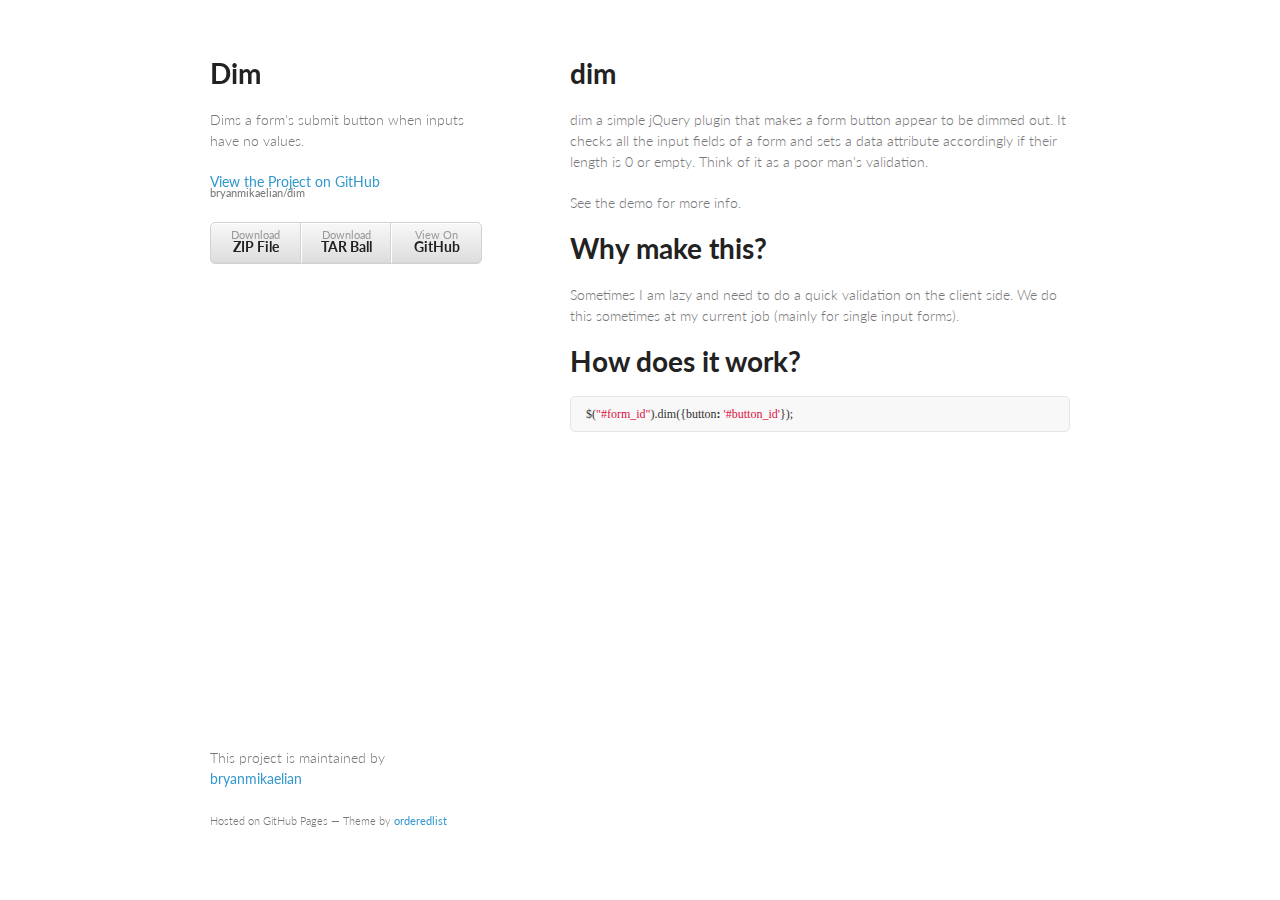
<file: index.html>
<!doctype html>
<html>
  <head>
    <meta charset="utf-8">
    <meta http-equiv="X-UA-Compatible" content="chrome=1">
    <title>Dim by bryanmikaelian</title>

    <link rel="stylesheet" href="stylesheets/styles.css">
    <link rel="stylesheet" href="stylesheets/pygment_trac.css">
    <meta name="viewport" content="width=device-width, initial-scale=1, user-scalable=no">
    <!--[if lt IE 9]>
    <script src="//html5shiv.googlecode.com/svn/trunk/html5.js"></script>
    <![endif]-->
  </head>
  <body>
    <div class="wrapper">
      <header>
        <h1>Dim</h1>
        <p>Dims a form's submit button when inputs have no values.</p>

        <p class="view"><a href="https://github.com/bryanmikaelian/dim">View the Project on GitHub <small>bryanmikaelian/dim</small></a></p>


        <ul>
          <li><a href="https://github.com/bryanmikaelian/dim/zipball/master">Download <strong>ZIP File</strong></a></li>
          <li><a href="https://github.com/bryanmikaelian/dim/tarball/master">Download <strong>TAR Ball</strong></a></li>
          <li><a href="https://github.com/bryanmikaelian/dim">View On <strong>GitHub</strong></a></li>
        </ul>
      </header>
      <section>
        <h1>dim</h1>

<p>dim a simple jQuery plugin that makes a form button appear to be dimmed out.  It checks all the input fields of a form and sets a data attribute accordingly if their length is 0 or empty. Think of it as a poor man's validation.</p>

<p>See the demo for more info.</p>

<h1>Why make this? </h1>

<p>Sometimes I am lazy and need to do a quick validation on the client side.  We do this sometimes at my current job (mainly for single input forms).</p>

<h1>How does it work?</h1>

<div class="highlight"><pre>
<span class="nx">$</span><span class="p">(</span><span class="s2">"#form_id"</span><span class="p">).</span><span class="nx">dim</span><span class="p">({</span><span class="nx">button</span><span class="o">:</span> <span class="s1">'#button_id'</span><span class="p">});</span>
</pre></div>
      </section>
      <footer>
        <p>This project is maintained by <a href="https://github.com/bryanmikaelian">bryanmikaelian</a></p>
        <p><small>Hosted on GitHub Pages &mdash; Theme by <a href="https://github.com/orderedlist">orderedlist</a></small></p>
      </footer>
    </div>
    <script src="javascripts/scale.fix.js"></script>
    
  </body>
</html>
</file>
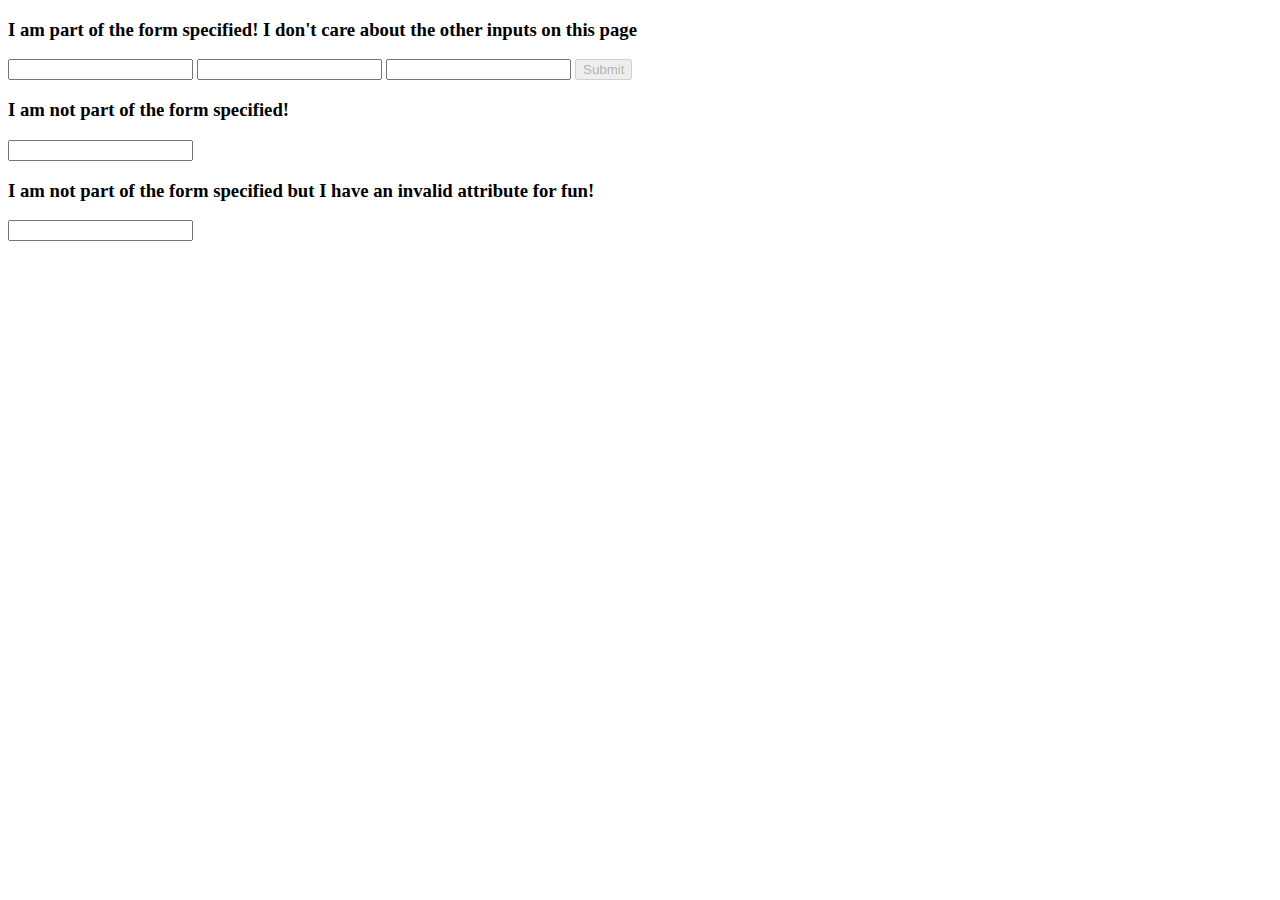
<file: demo.html>
<!doctype html>
<html>
  <head>
    <title> Dim for jQuery </title>
    <link rel="stylsheet" href="./style/jquery-dim.css">
    <script src="https://ajax.googleapis.com/ajax/libs/jquery/1.7.2/jquery.min.js"></script>
    <script src="./js/jquery.dim.js"></script>
  </head>
  <body>
    <h3> I am part of the form specified!  I don't care about the other inputs on this page</h3>
    <form id="demo" action= "/" method="post">
      <input type="text">
      <input type="text">
      <input type="text">
      <button id="dimmer"> Submit </button>
    </form>
    <h3> I am not part of the form specified! </h3>
    <input type="text">
    <h3> I am not part of the form specified but I have an invalid attribute for fun! </h3>
    <input type="text" data-valid="false">
    <script>
      $(function() {
        $("#demo").dim({button: "#dimmer"});
      });
    </script>
  </body>

</html>
</file>
<file: stylesheets/styles.css>
@import url(https://fonts.googleapis.com/css?family=Lato:300italic,700italic,300,700);

body {
  padding:50px;
  font:14px/1.5 Lato, "Helvetica Neue", Helvetica, Arial, sans-serif;
  color:#777;
  font-weight:300;
}

h1, h2, h3, h4, h5, h6 {
  color:#222;
  margin:0 0 20px;
}

p, ul, ol, table, pre, dl {
  margin:0 0 20px;
}

h1, h2, h3 {
  line-height:1.1;
}

h1 {
  font-size:28px;
}

h2 {
  color:#393939;
}

h3, h4, h5, h6 {
  color:#494949;
}

a {
  color:#39c;
  font-weight:400;
  text-decoration:none;
}

a small {
  font-size:11px;
  color:#777;
  margin-top:-0.6em;
  display:block;
}

.wrapper {
  width:860px;
  margin:0 auto;
}

blockquote {
  border-left:1px solid #e5e5e5;
  margin:0;
  padding:0 0 0 20px;
  font-style:italic;
}

code, pre {
  font-family:Monaco, Bitstream Vera Sans Mono, Lucida Console, Terminal;
  color:#333;
  font-size:12px;
}

pre {
  padding:8px 15px;
  background: #f8f8f8;  
  border-radius:5px;
  border:1px solid #e5e5e5;
  overflow-x: auto;
}

table {
  width:100%;
  border-collapse:collapse;
}

th, td {
  text-align:left;
  padding:5px 10px;
  border-bottom:1px solid #e5e5e5;
}

dt {
  color:#444;
  font-weight:700;
}

th {
  color:#444;
}

img {
  max-width:100%;
}

header {
  width:270px;
  float:left;
  position:fixed;
}

header ul {
  list-style:none;
  height:40px;
  
  padding:0;
  
  background: #eee;
  background: -moz-linear-gradient(top, #f8f8f8 0%, #dddddd 100%);
  background: -webkit-gradient(linear, left top, left bottom, color-stop(0%,#f8f8f8), color-stop(100%,#dddddd));
  background: -webkit-linear-gradient(top, #f8f8f8 0%,#dddddd 100%);
  background: -o-linear-gradient(top, #f8f8f8 0%,#dddddd 100%);
  background: -ms-linear-gradient(top, #f8f8f8 0%,#dddddd 100%);
  background: linear-gradient(top, #f8f8f8 0%,#dddddd 100%);
  
  border-radius:5px;
  border:1px solid #d2d2d2;
  box-shadow:inset #fff 0 1px 0, inset rgba(0,0,0,0.03) 0 -1px 0;
  width:270px;
}

header li {
  width:89px;
  float:left;
  border-right:1px solid #d2d2d2;
  height:40px;
}

header ul a {
  line-height:1;
  font-size:11px;
  color:#999;
  display:block;
  text-align:center;
  padding-top:6px;
  height:40px;
}

strong {
  color:#222;
  font-weight:700;
}

header ul li + li {
  width:88px;
  border-left:1px solid #fff;
}

header ul li + li + li {
  border-right:none;
  width:89px;
}

header ul a strong {
  font-size:14px;
  display:block;
  color:#222;
}

section {
  width:500px;
  float:right;
  padding-bottom:50px;
}

small {
  font-size:11px;
}

hr {
  border:0;
  background:#e5e5e5;
  height:1px;
  margin:0 0 20px;
}

footer {
  width:270px;
  float:left;
  position:fixed;
  bottom:50px;
}

@media print, screen and (max-width: 960px) {
  
  div.wrapper {
    width:auto;
    margin:0;
  }
  
  header, section, footer {
    float:none;
    position:static;
    width:auto;
  }
  
  header {
    padding-right:320px;
  }
  
  section {
    border:1px solid #e5e5e5;
    border-width:1px 0;
    padding:20px 0;
    margin:0 0 20px;
  }
  
  header a small {
    display:inline;
  }
  
  header ul {
    position:absolute;
    right:50px;
    top:52px;
  }
}

@media print, screen and (max-width: 720px) {
  body {
    word-wrap:break-word;
  }
  
  header {
    padding:0;
  }
  
  header ul, header p.view {
    position:static;
  }
  
  pre, code {
    word-wrap:normal;
  }
}

@media print, screen and (max-width: 480px) {
  body {
    padding:15px;
  }
  
  header ul {
    display:none;
  }
}

@media print {
  body {
    padding:0.4in;
    font-size:12pt;
    color:#444;
  }
}
</file>
<file: stylesheets/pygment_trac.css>
.highlight  { background: #ffffff; }
.highlight .c { color: #999988; font-style: italic } /* Comment */
.highlight .err { color: #a61717; background-color: #e3d2d2 } /* Error */
.highlight .k { font-weight: bold } /* Keyword */
.highlight .o { font-weight: bold } /* Operator */
.highlight .cm { color: #999988; font-style: italic } /* Comment.Multiline */
.highlight .cp { color: #999999; font-weight: bold } /* Comment.Preproc */
.highlight .c1 { color: #999988; font-style: italic } /* Comment.Single */
.highlight .cs { color: #999999; font-weight: bold; font-style: italic } /* Comment.Special */
.highlight .gd { color: #000000; background-color: #ffdddd } /* Generic.Deleted */
.highlight .gd .x { color: #000000; background-color: #ffaaaa } /* Generic.Deleted.Specific */
.highlight .ge { font-style: italic } /* Generic.Emph */
.highlight .gr { color: #aa0000 } /* Generic.Error */
.highlight .gh { color: #999999 } /* Generic.Heading */
.highlight .gi { color: #000000; background-color: #ddffdd } /* Generic.Inserted */
.highlight .gi .x { color: #000000; background-color: #aaffaa } /* Generic.Inserted.Specific */
.highlight .go { color: #888888 } /* Generic.Output */
.highlight .gp { color: #555555 } /* Generic.Prompt */
.highlight .gs { font-weight: bold } /* Generic.Strong */
.highlight .gu { color: #800080; font-weight: bold; } /* Generic.Subheading */
.highlight .gt { color: #aa0000 } /* Generic.Traceback */
.highlight .kc { font-weight: bold } /* Keyword.Constant */
.highlight .kd { font-weight: bold } /* Keyword.Declaration */
.highlight .kn { font-weight: bold } /* Keyword.Namespace */
.highlight .kp { font-weight: bold } /* Keyword.Pseudo */
.highlight .kr { font-weight: bold } /* Keyword.Reserved */
.highlight .kt { color: #445588; font-weight: bold } /* Keyword.Type */
.highlight .m { color: #009999 } /* Literal.Number */
.highlight .s { color: #d14 } /* Literal.String */
.highlight .na { color: #008080 } /* Name.Attribute */
.highlight .nb { color: #0086B3 } /* Name.Builtin */
.highlight .nc { color: #445588; font-weight: bold } /* Name.Class */
.highlight .no { color: #008080 } /* Name.Constant */
.highlight .ni { color: #800080 } /* Name.Entity */
.highlight .ne { color: #990000; font-weight: bold } /* Name.Exception */
.highlight .nf { color: #990000; font-weight: bold } /* Name.Function */
.highlight .nn { color: #555555 } /* Name.Namespace */
.highlight .nt { color: #000080 } /* Name.Tag */
.highlight .nv { color: #008080 } /* Name.Variable */
.highlight .ow { font-weight: bold } /* Operator.Word */
.highlight .w { color: #bbbbbb } /* Text.Whitespace */
.highlight .mf { color: #009999 } /* Literal.Number.Float */
.highlight .mh { color: #009999 } /* Literal.Number.Hex */
.highlight .mi { color: #009999 } /* Literal.Number.Integer */
.highlight .mo { color: #009999 } /* Literal.Number.Oct */
.highlight .sb { color: #d14 } /* Literal.String.Backtick */
.highlight .sc { color: #d14 } /* Literal.String.Char */
.highlight .sd { color: #d14 } /* Literal.String.Doc */
.highlight .s2 { color: #d14 } /* Literal.String.Double */
.highlight .se { color: #d14 } /* Literal.String.Escape */
.highlight .sh { color: #d14 } /* Literal.String.Heredoc */
.highlight .si { color: #d14 } /* Literal.String.Interpol */
.highlight .sx { color: #d14 } /* Literal.String.Other */
.highlight .sr { color: #009926 } /* Literal.String.Regex */
.highlight .s1 { color: #d14 } /* Literal.String.Single */
.highlight .ss { color: #990073 } /* Literal.String.Symbol */
.highlight .bp { color: #999999 } /* Name.Builtin.Pseudo */
.highlight .vc { color: #008080 } /* Name.Variable.Class */
.highlight .vg { color: #008080 } /* Name.Variable.Global */
.highlight .vi { color: #008080 } /* Name.Variable.Instance */
.highlight .il { color: #009999 } /* Literal.Number.Integer.Long */

.type-csharp .highlight .k { color: #0000FF }
.type-csharp .highlight .kt { color: #0000FF }
.type-csharp .highlight .nf { color: #000000; font-weight: normal }
.type-csharp .highlight .nc { color: #2B91AF }
.type-csharp .highlight .nn { color: #000000 }
.type-csharp .highlight .s { color: #A31515 }
.type-csharp .highlight .sc { color: #A31515 }
</file>
